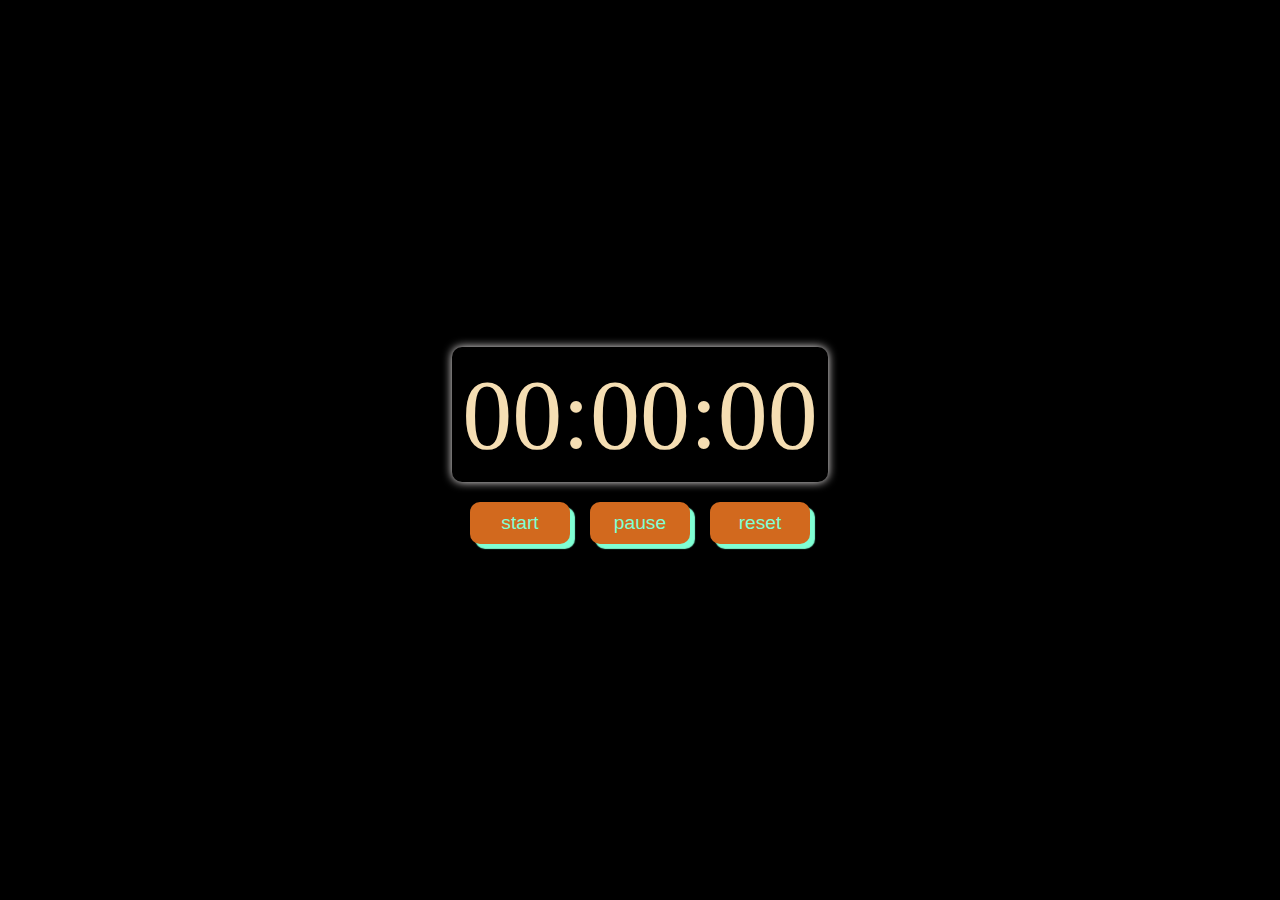
<file: Assignment  9    js/index.html>
<!DOCTYPE html>
<html lang="en">
<head>
    <meta charset="UTF-8">
    <meta name="viewport" content="width=device-width, initial-scale=1.0">
    <title>stop watch</title>
    <link rel="stylesheet" href="style.css">
</head>
<body>
    <div class="container">
    <div id="stopwatch">00:00:00</div>
    <div id="buttons">
        <button onclick="start()">start</button>
        <button onclick="pause()">pause</button>
        <button onclick="reset()">reset</button>
    </div>
</div>




    <script src="aap.js"></script>
</body>
</html>
</file>
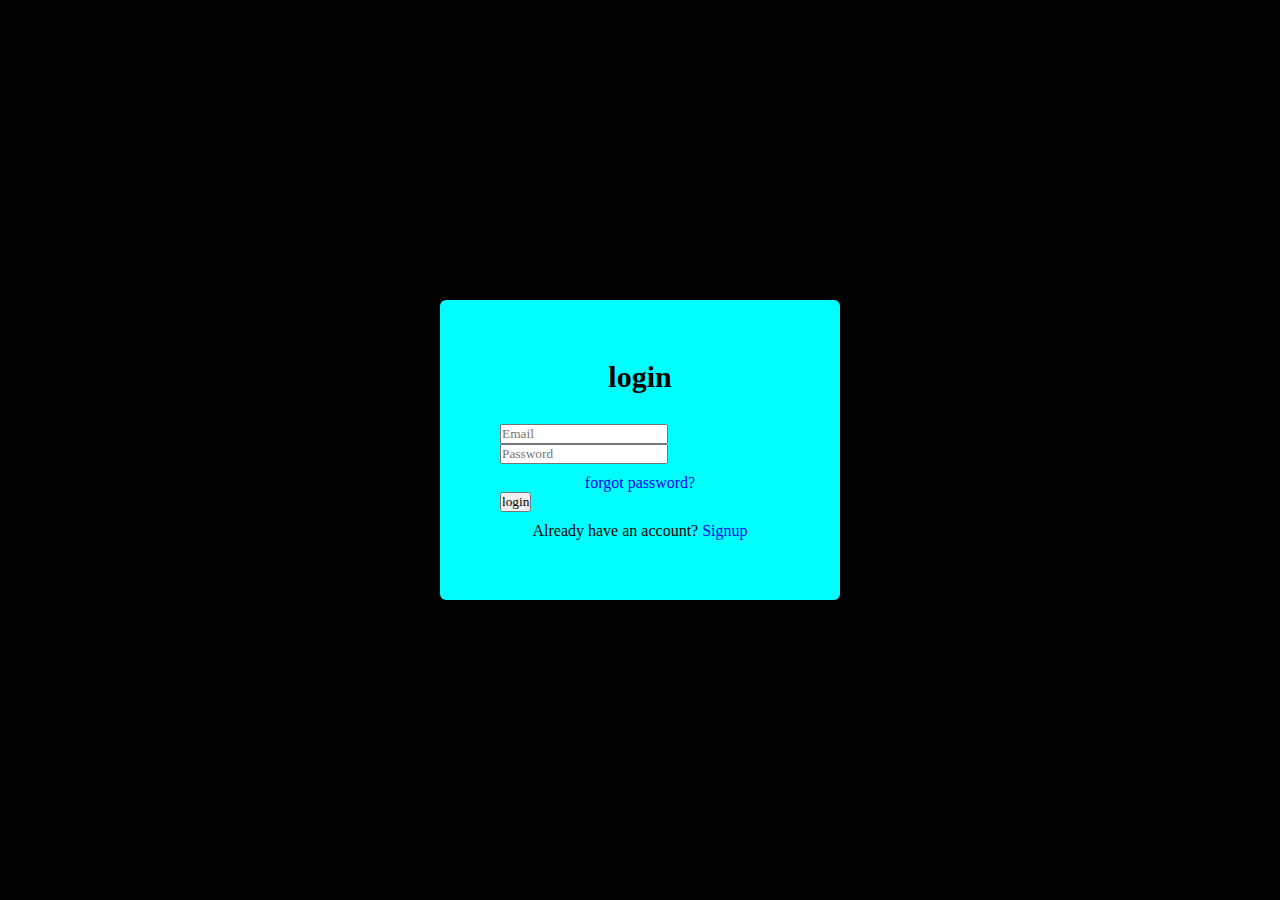
<file: Assignment 12   js/index.html>
<!DOCTYPE html>
<html lang="en">
<head>
    <meta charset="UTF-8">
    <meta name="viewport" content="width=device-width, initial-scale=1.0">
    <title>login</title>
    <link rel="stylesheet" href="style.css">
</head>
<body>
    <section class="container forms">
        <div class="form login">
            <div class="form content">
                <header>login</header>
                <form action="#">
                    <div class="filed input-filed">
                        <input type="Email" placeholder="Email" class="input">
                    </div>

                    <div class="filed input-filed">
                        <input type="Password" placeholder="Password" class="Password">
                    </div>

                    <div class="form-link">
                        <a href="#" class="forgot password">forgot password?</a>
                    </div>

                    <div class="filed button-filed">
                        <button>login</button>
                    </div>

                    <div class="form-link">
                        <span>Already have an account? <a href="#" class="signup-link">Signup</a></span>
                    </div>
                </form>
            </div>
        </div>
    </section>
</body>
</html>
</file>
<file: Assignment  9    js/style.css>
*{
    margin: 0;
    padding: 0;
}

.container{
    display: flex;
    background-color: black;
    justify-content: center;
    align-items: center;
    height: 100vh;
    flex-direction: column;
}

#stopwatch{
    font-size: 100px;
    box-shadow: 0px 0px 10px rgb(250, 246, 246);
    color: wheat;
    padding: 10px;
    border-radius: 10px;
    margin-bottom: 10px;
}

#buttons{
    display: flex;
}

button{
    padding: 10px;
    border: none;
    border-radius: 10px;
    font-size: larger;
    margin: 10px;
    color: aquamarine;
    width: 100px;
    box-shadow: 5px 5px 1px;
    background-color: chocolate;
    transition: all 0.5s;
}

button:hover{
    cursor: pointer;
}

button:active{
    box-shadow: none;
    transition: all 0.5s;
}
</file>
<file: Assignment 12   js/style.css>
*{
    margin: 0;
    padding: 0;
    box-sizing: border-box;
    font-family: Cambria, Cochin, Georgia, Times, 'Times New Roman', serif;
}

.container{
    height: 100vh;
    width: 100%;
    display: flex;
    align-items: center;
    justify-content: center;
    background-color: black;
}

.form{
    max-width: 400px;
    width: 100%;
    padding: 30px;
    border-radius: 6px;
    background-color: aqua;
}

header{
    font-size: 30px;
    font-weight: 600;
    color: black;
    text-align: center;
}

form{
    margin-top: 30px
}

form.field{
    height: 50px;
    width: 100%;
    margin-top: 20px;
}

.field button{
    height: 100%;
    width: 100%;
    border: none;
    font-size: 16px;
    background-color: black;
    border-radius: 6px;
}

.field input{
    padding: 0 15px;
    border: 1px solid;
}

.form-link{
    text-align: center;
    margin-top: 10px;
}

.form a{
    text-decoration: none;
}

.form a:hover{
    text-decoration: underline;
}

.field button{
    background-color: black;
}
</file>
